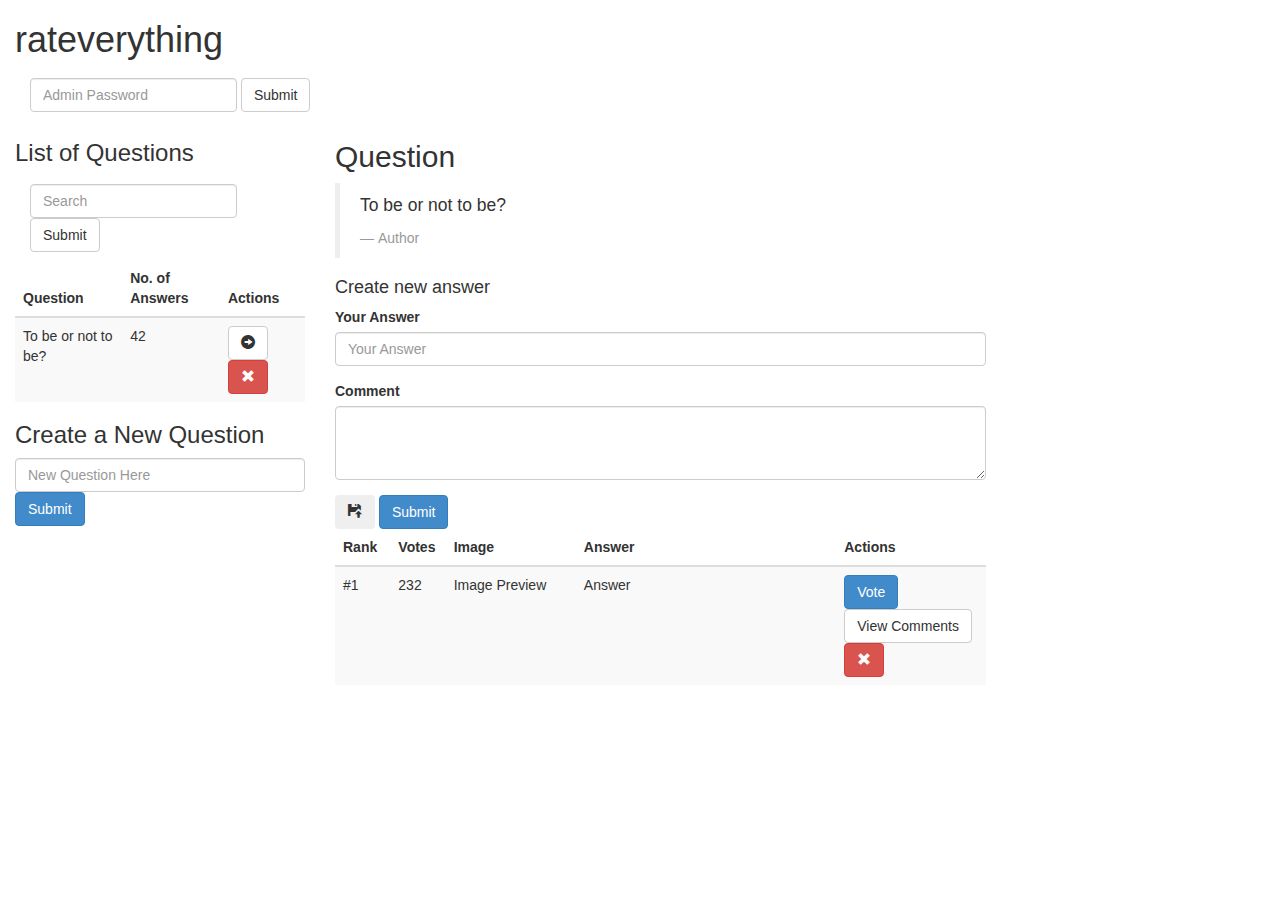
<file: layout/index.html>
<!DOCTYPE html>
<html> 
<head>
    <link rel="stylesheet" href="css/bootstrap.min.css">
    <link rel="stylesheet" type="text/css" href="style.css">
    <script src ="js/jquery-1.11.1.min.js"> </script>
    <script src ="js/bootstrap.min.js"> </script>
</head>
<body>
    <div class="container-fluid">
      <div class="row">
        <div class="col-md-12"> 
            <h1> rateverything </h1>
            <form class="navbar-form navbar-left" role="search">
                <div class="form-group">
                <input type="text" class="form-control" placeholder="Admin Password">
                </div>
                <button type="submit" class="btn btn-default">Submit</button>
            </form>
        
        </div>  
      </div>
    
        <div class="row">
            <div class="col-md-3">
                <h3> List of Questions  </h3> 
                    <form class="navbar-form navbar-left" role="search">
                        <div class="form-group">
                            <input type="text" class="form-control" placeholder="Search">
                        </div>
                <button type="submit" class="btn btn-default">Submit</button>
            </form>
                <table class="table table-striped">
                    <thead>
                        <tr>
                            <th>Question</th>
                            <th>No. of Answers</th>
                            <th>Actions</th>
                            
                        </tr>
                    </thead>
                    <tbody>
                        <tr>
                            <td>To be or not to be?</td>
                            <td>42</td>
                            <td>
                                <button type="button" class="btn btn-default "><span class="glyphicon glyphicon-circle-arrow-right"></span> </button>
                                <button type="button" class="btn btn-danger"><span class="glyphicon glyphicon-remove"></span> </button>
                            </td>
                            
                        </tr>
                    </tbody>

                </table>

                <h3> Create a New Question </h3> 
                <input type="text" class="form-control" placeholder="New Question Here">
                <button type="button" class="btn btn-primary">Submit</button>
            </div>
            <div class="col-md-9">
                <h2>Question</h2>
                <blockquote>
                    <p>To be or not to be?</p>
                    <footer>Author</footer>
                </blockquote>
                <h4>Create new answer</h4>
               <form class="add-answer" role="form">
                  <div class="form-group">
                    <label for="exampleInputEmail1">Your Answer</label>
                    <input type="email" class="form-control" id="exampleInputEmail1" placeholder="Your Answer">
                  </div>
                  <div class="form-group">
                    <label for="exampleInputPassword1">Comment</label>
                    <textarea class="form-control" rows="3"></textarea>
                  </div>
                    <button type="button" class="btn btn-primay"><span class="glyphicon glyphicon-floppy-open"></span> </button>
                    <button type="button" class="btn btn-primary">Submit</button>
                </form>





                    <!-- <form class="navbar-form navbar-left" role="search">
                <div class="form-group">
                <input type="text" class="form-control" placeholder="Answer here">
                
                <button type="submit" class="btn btn-default">Submit</button>
                <textarea class="form-control" rows="3"></textarea>
                <button type="button" class="btn btn-primary">Submit</button>
                <button type="button" class="btn btn-primary">Submit</button>

                </div>
                </form>     -->
                <form class = "smaller" role="form">
                <table class="table table-striped">
                    <thead class ="answers">
                        <tr>
                            <th>Rank</th>
                            <th>Votes</th>
                            <th>Image</th>
                            <th>Answer</th>
                            <th>Actions</th>
                        </tr>
                    </thead>
                    <tbody>
                        <tr>
                            <td width=8.5%>#1</td>
                            <td width=8.5%>232</td>
                            <td width=20%>Image Preview</td>
                            <td width=40%>Answer</td>
                            <td>
                                <button type="button" class="btn btn-primary">Vote</button>
                                <a class="btn btn-default" href="#" role="button">View Comments</a>
                                <button type="button" class="btn btn-danger"><span class="glyphicon glyphicon-remove"></span> </button>
                            </td>
                        </tr>
                    </tbody>

                </table>
                </form>

            </div>
        </div>
    </div>
</body>
</html>
</file>
<file: layout/style.css>
/*
p {
	color: red;

}

div {
	background-color: red;
	width: 50px;
	height : 50px;

}
*/

form.add-answer {
	width: 70%;
}

form.smaller{
	width: 70%;
}
</file>
